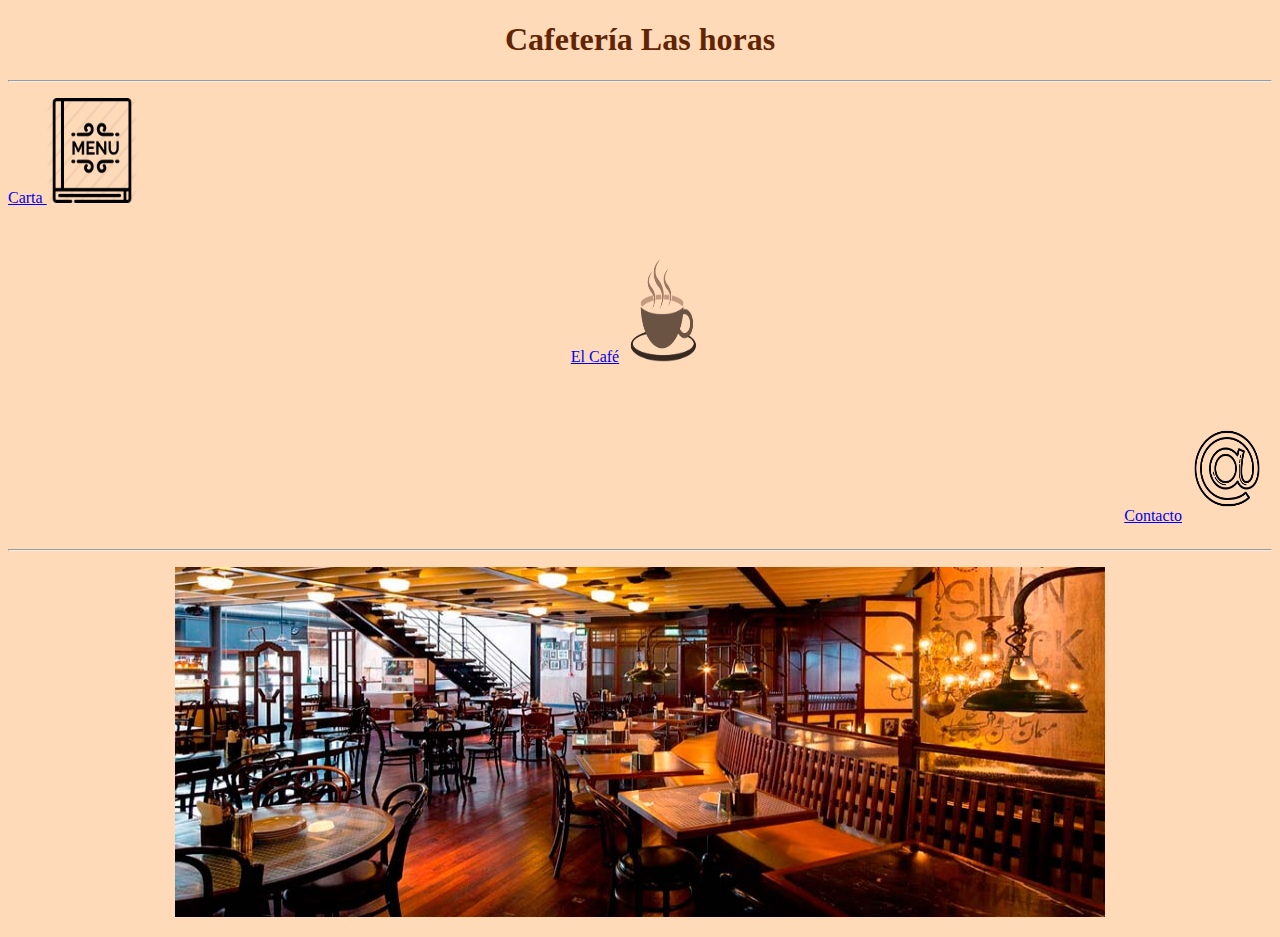
<file: index.html>
<!-- Desarrollado por Pablo Michó Fernández el 29/10/2019 para la clase de Lenguage de Marcas 
    y Sistemas de Gestión de la Información del ciclo de Desarrollo de Aplicaciones Web (DAW)-->

<!DOCTYPE html>
<html lang="es">
<head>
    <meta charset="UTF-8">
    <meta name="viewport" content="width=device-width, initial-scale=1.0">
    <meta http-equiv="X-UA-Compatible" content="ie=edge">
    <title>Practica_1_13</title>
    <link rel="stylesheet" href="estilo.css">
</head>

<body>
    <!-- Cabecera y navegación-->

    <header>
        <p>
            <h1>Cafetería Las horas</h1>
        </p>
    
        <hr>

        <nav>
                <p class="carta" ><a href="lacarta.html">Carta <img src="img/menu.png" alt="La Carta" title="La Carta" width="90" height="105"></a></p>
                
                 <br> 
                <p class="cafe"><a href="elcafe.html">El Café<img src="img/cafe.png" alt="La Carta" title="La Carta" width="90" height="105"></a></p>
                <br> 
                <p class="mail"><a href="mailto:Pablo_VHC@hotmail.com">Contacto<img src="img/email.png" alt="La Carta" title="La Carta" width="90" height="105"></a></p>
                    <br>
        </nav>
        <hr>
    </header>
    <main>
        <p class="extras"><img src="img/cafeteria.jpg" alt="Cafetería Las horas" title="Cafetería Las horas" width="930" height="350"></p>

    </main>
</body>
</html>
</file>
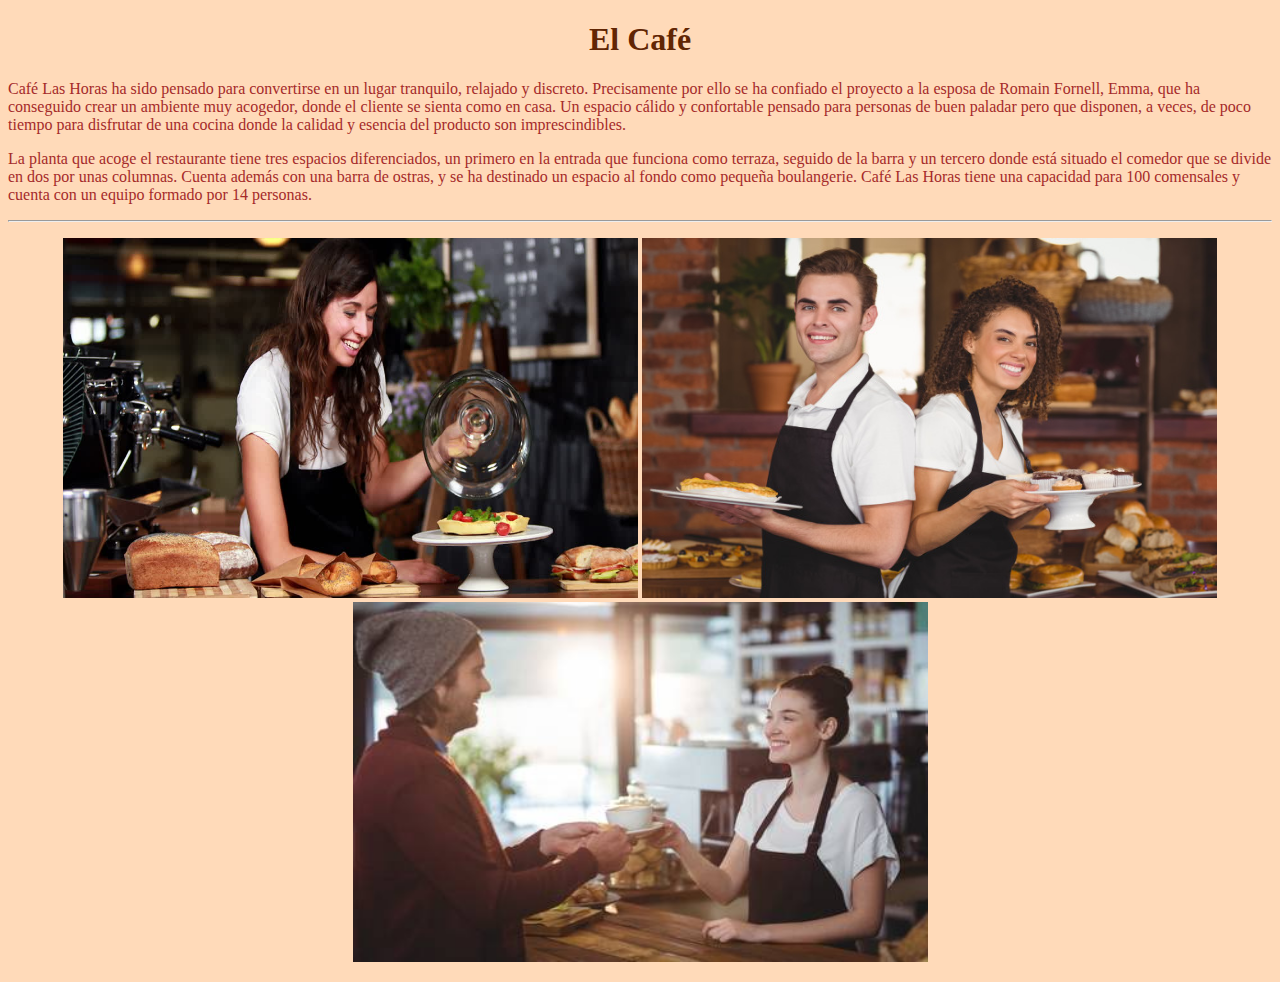
<file: elcafe.html>
<!-- Desarrollado por Pablo Michó Fernández el 29/10/2019 para la clase de Lenguage de Marcas 
    y Sistemas de Gestión de la Información del ciclo de Desarrollo de Aplicaciones Web (DAW)-->

    <!DOCTYPE html>
    <html lang="es">
    <head>
        <meta charset="UTF-8">
        <meta name="viewport" content="width=device-width, initial-scale=1.0">
        <meta http-equiv="X-UA-Compatible" content="ie=edge">
        <title>Practica_1_13</title>
        <link rel="stylesheet" href="estilo.css">
    </head>
    
    <body>
        <!-- Cabecera y navegación-->
    
        <header>
            <p>
                <h1>El Café</h1>
            </p>
        </header>

        <main>
            <p>Café Las Horas ha sido pensado para convertirse en un lugar tranquilo, relajado y discreto. Precisamente por ello se ha confiado el proyecto a la esposa de Romain
                Fornell, Emma, que ha conseguido crear un ambiente muy acogedor, donde el cliente se sienta como en casa. Un espacio cálido y confortable pensado para personas de
                buen paladar pero que disponen, a veces, de poco tiempo para disfrutar de una cocina donde la calidad y esencia del producto son imprescindibles.
            </p>
            <p>La planta que acoge el restaurante tiene tres espacios diferenciados, un primero en la entrada que funciona como terraza, seguido de la barra y un tercero donde
                está situado el comedor que se divide en dos por unas columnas. Cuenta además con una barra de ostras, y se ha destinado un espacio al fondo como pequeña
                boulangerie. Café Las Horas tiene una capacidad para 100 comensales y cuenta con un equipo formado por 14 personas.
            </p>
            <hr>
                      
            <p class="extras"><img src="img/gente1.jpg" width="575" height="360">
                <img src="img/gente2.jpg" width="575" height="360">
                <img src="img/gente3.jpg" width="575" height="360"></p>
        </main>
        
    </body>
    </html>
</file>
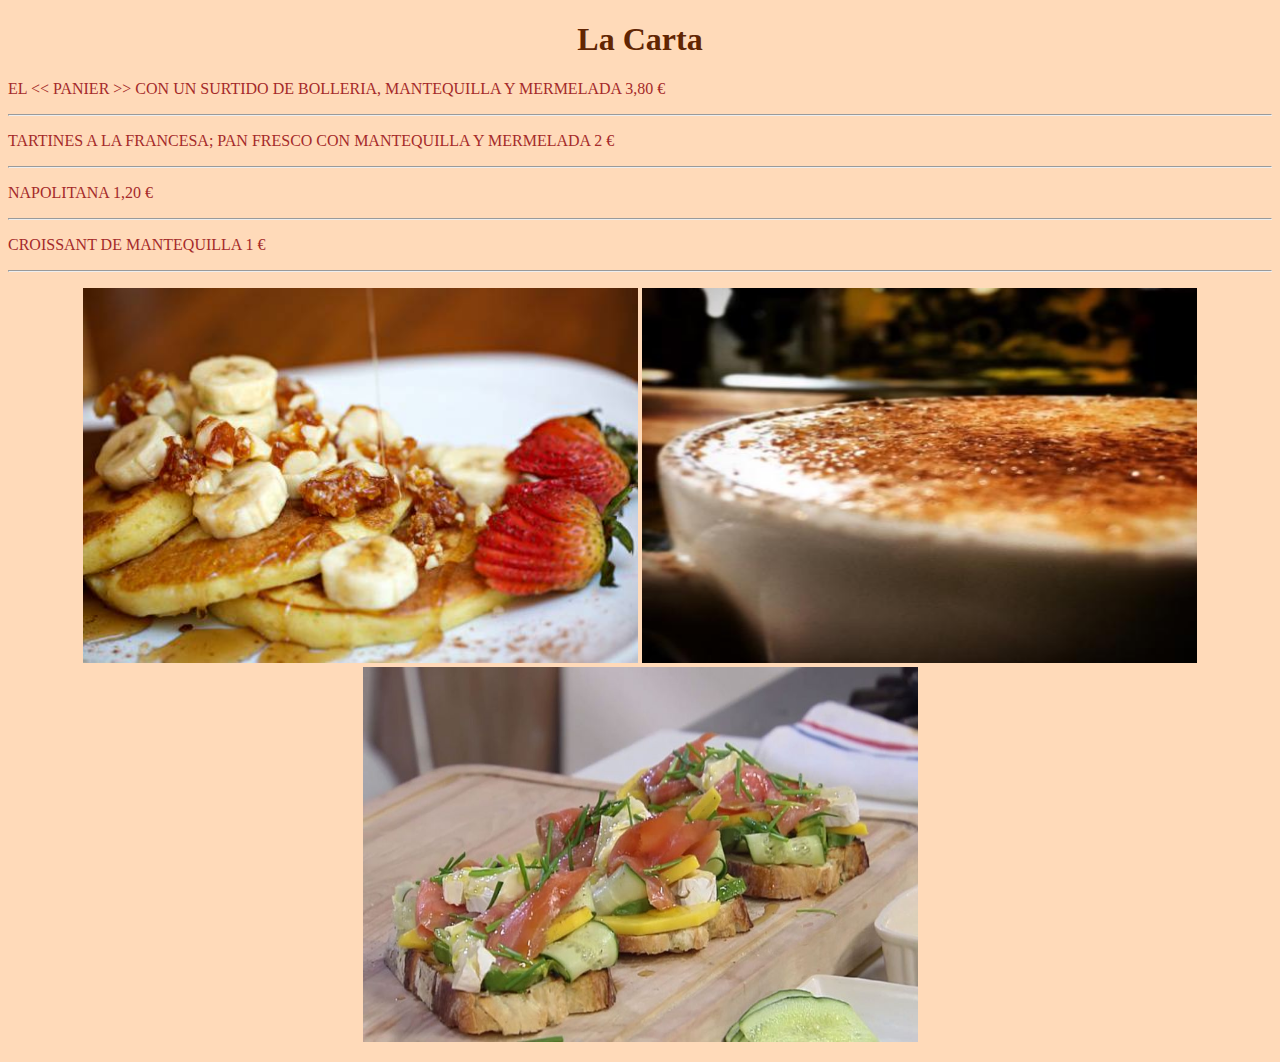
<file: lacarta.html>
<!-- Desarrollado por Pablo Michó Fernández el 29/10/2019 para la clase de Lenguage de Marcas 
    y Sistemas de Gestión de la Información del ciclo de Desarrollo de Aplicaciones Web (DAW)-->

    <!DOCTYPE html>
    <html lang="es">
    <head>
        <meta charset="UTF-8">
        <meta name="viewport" content="width=device-width, initial-scale=1.0">
        <meta http-equiv="X-UA-Compatible" content="ie=edge">
        <title>Practica_1_13</title>
        <link rel="stylesheet" href="estilo.css">
    </head>
    
    <body>
        <!-- Cabecera y navegación-->
    
        <header>
            <p>
                <h1>La Carta</h1>
            </p>
        </header>

        <main>
            <p>EL &#60&#60 PANIER &#62&#62 CON UN SURTIDO DE BOLLERIA, MANTEQUILLA Y MERMELADA 3,80 €</p>
            <hr>
            <p>TARTINES A LA FRANCESA; PAN FRESCO CON MANTEQUILLA Y MERMELADA 2 €</p>
            <hr>
            <p>NAPOLITANA 1,20 €</p>
            <hr>
            <p>CROISSANT DE MANTEQUILLA 1 €</p>
            <hr>

            <p class="extras"><img src="img/comida1.jpeg" width="555" height="375">
                <img src="img/comida2.jpg" width="555" height="375">
                <img src="img/comida3.jpg" width="555" height="375"></p>
                            
        </main>
        
    </body>
    </html>
</file>
<file: estilo.css>
html {
    background-color: peachpuff;
}

h1 {
    text-align: center;
    color: rgb(97, 37, 3);
}

main {
    color: brown;
}

p.menu {
    float: left;
}

p.cafe {
    text-align: center;
}

p.mail {
    float: right;
}

br {
    clear: both;
}

p.extras {
    text-align: center;
}
</file>
